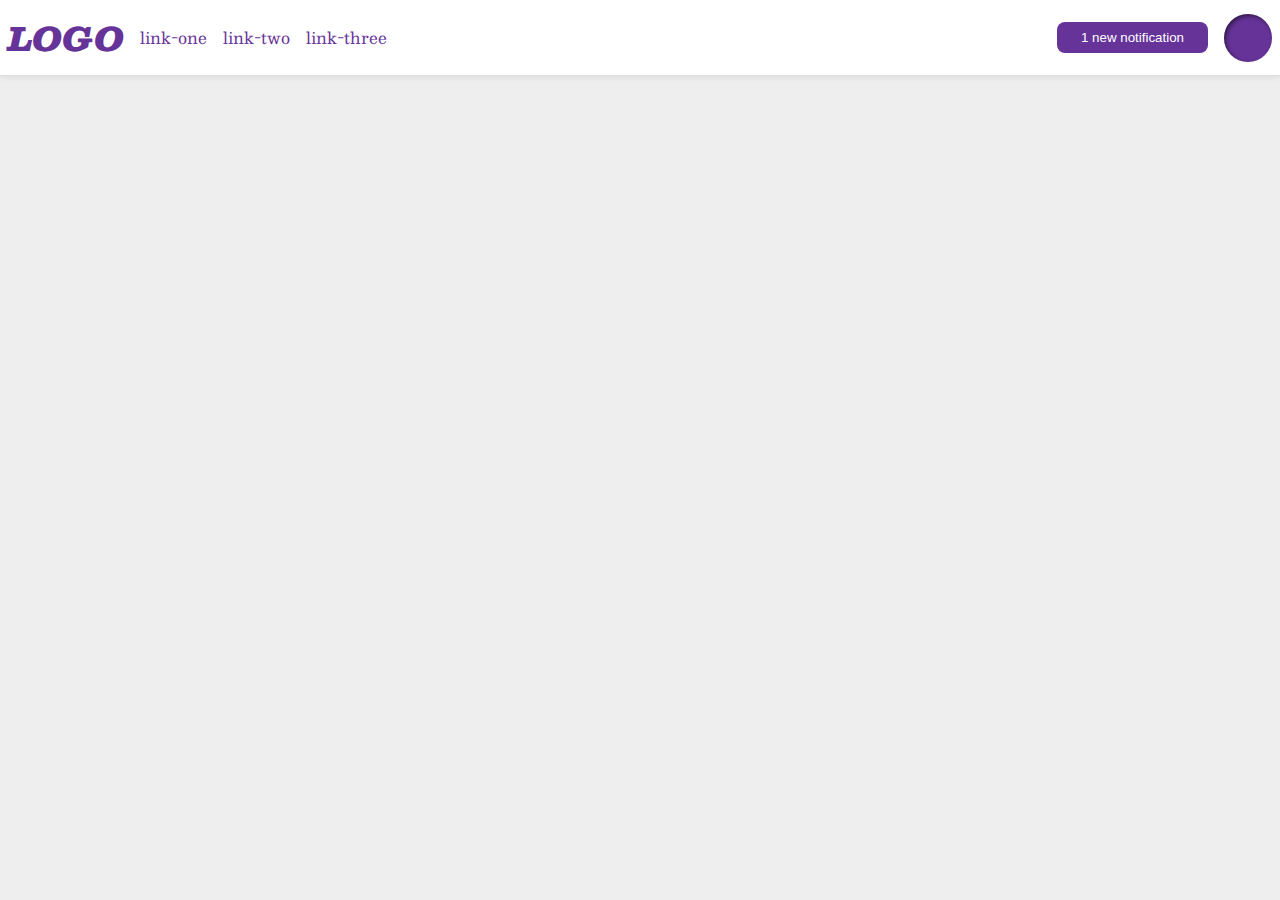
<file: flex/03-flex-header-2/index.html>
<!DOCTYPE html>
<html lang="en">

  <head>
    <meta charset="UTF-8">
    <meta http-equiv="X-UA-Compatible" content="IE=edge">
    <meta name="viewport" content="width=device-width, initial-scale=1.0">
    <title>Flex Header 2</title>
    <link rel="stylesheet" href="style.css">
  </head>

  <body>
    <div class="header">
      <div class="left-items">
        <div class="logo">
          LOGO
        </div>
        <ul class="links">
          <li><a href="https://google.com">link-one</a></li>
          <li><a href="https://google.com">link-two</a></li>
          <li><a href="https://google.com">link-three</a></li>
        </ul>
      </div>
      <div class="right-items">
        <button class="notifications">
          1 new notification
        </button>
        <div class="profile-image"></div>
      </div>
    </div>
  </body>

</html>
</file>
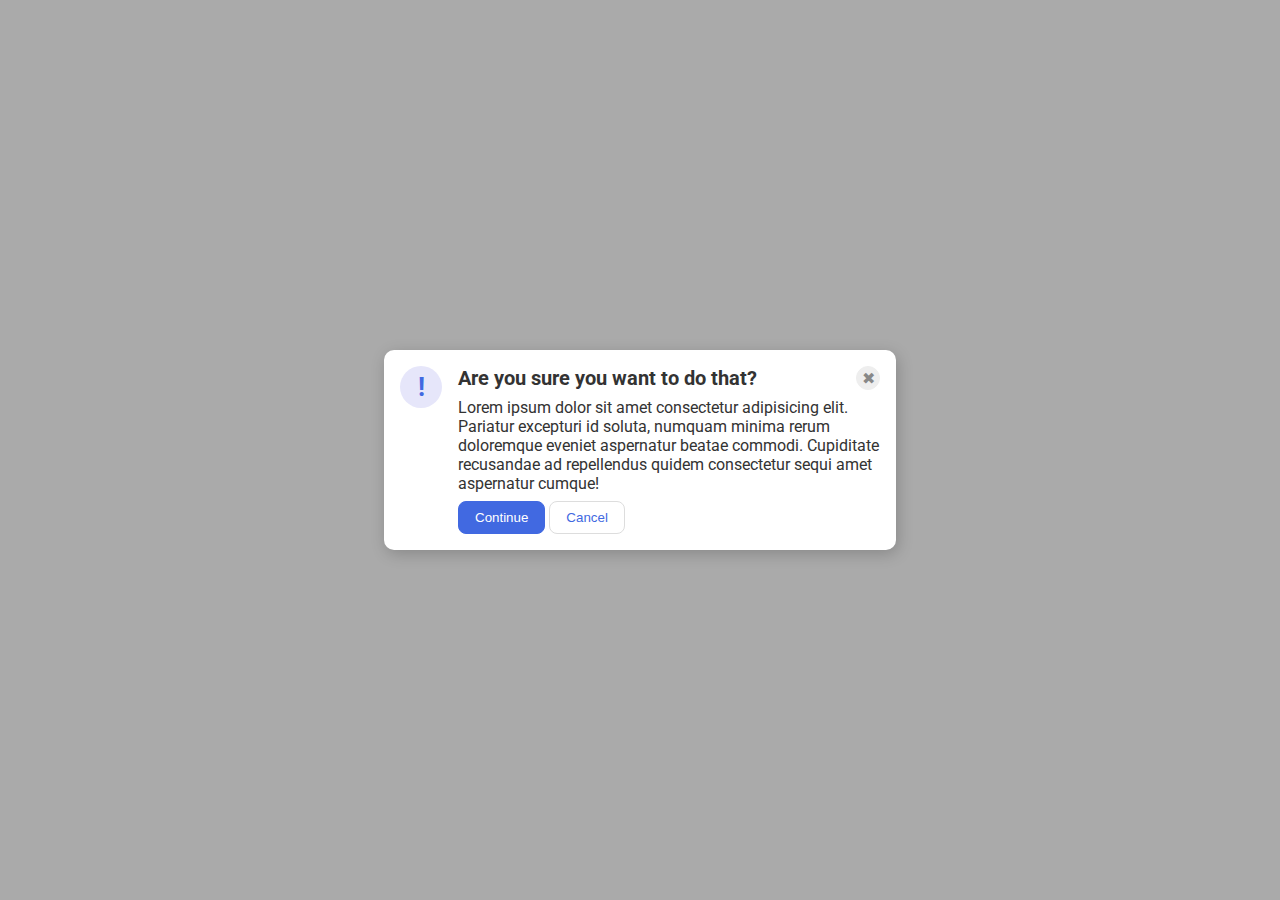
<file: flex/05-flex-modal/index.html>
<!DOCTYPE html>
<html lang="en">
  <head>
    <meta charset="UTF-8">
    <meta http-equiv="X-UA-Compatible" content="IE=edge">
    <meta name="viewport" content="width=device-width, initial-scale=1.0">
    <link rel="stylesheet" href="style.css">
    <title>Modal</title>
  </head>
  <body>
    <div class="modal">
      <div class="outer-container">
      <div class="icon">!</div>
      <div class="inner-container">
        <div class="header-row">
      <div class="header">Are you sure you want to do that?</div>
      <button class="close-button">✖</button></div>
      <div class="text">Lorem ipsum dolor sit amet consectetur adipisicing elit. Pariatur excepturi id soluta, numquam minima rerum doloremque eveniet aspernatur beatae commodi. Cupiditate recusandae ad repellendus quidem consectetur sequi amet aspernatur cumque!</div>
      <div class="buttons">
      <button class="continue">Continue</button>
      <button class="cancel">Cancel</button>
    </div></div></div></div>
  </body>
</html>
</file>
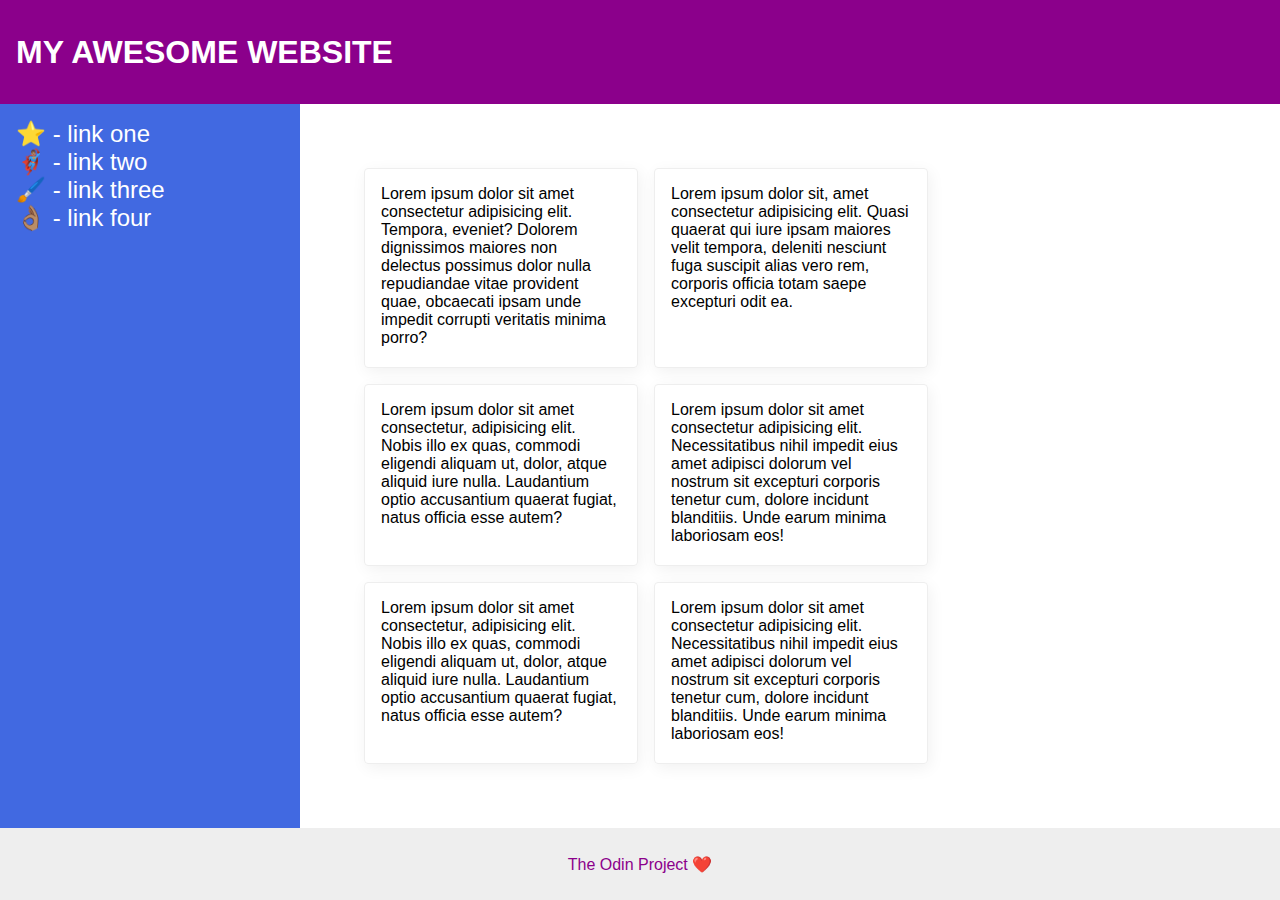
<file: flex/07-flex-layout-2/index.html>
<!DOCTYPE html>
<html lang="en">

  <head>
    <meta charset="UTF-8">
    <meta http-equiv="X-UA-Compatible" content="IE=edge">
    <meta name="viewport" content="width=device-width, initial-scale=1.0">
    <title>The Holy Grail</title>
    <link rel="stylesheet" href="style.css">
  </head>

  <body>
    <div class="header">
      MY AWESOME WEBSITE
    </div>

    <div class="content">
      <div class="sidebar">
        <ul>
          <li><a href="#">⭐ - link one</a></li>
          <li><a href="#">🦸🏽‍♂️ - link two</a></li>
          <li><a href="#">🖌️ - link three</a></li>
          <li><a href="#">👌🏽 - link four</a></li>
        </ul>
      </div>

      <div class="main">

        <div class="card">Lorem ipsum dolor sit amet consectetur adipisicing elit. Tempora, eveniet? Dolorem dignissimos
          maiores non delectus possimus dolor nulla repudiandae vitae provident quae, obcaecati ipsam unde impedit
          corrupti veritatis minima porro?</div>
        <div class="card">Lorem ipsum dolor sit, amet consectetur adipisicing elit. Quasi quaerat qui iure ipsam maiores
          velit tempora, deleniti nesciunt fuga suscipit alias vero rem, corporis officia totam saepe excepturi odit ea.
        </div>
        <div class="card">Lorem ipsum dolor sit amet consectetur, adipisicing elit. Nobis illo ex quas, commodi eligendi
          aliquam ut, dolor, atque aliquid iure nulla. Laudantium optio accusantium quaerat fugiat, natus officia esse
          autem?</div>
        <div class="card">Lorem ipsum dolor sit amet consectetur adipisicing elit. Necessitatibus nihil impedit eius
          amet adipisci dolorum vel nostrum sit excepturi corporis tenetur cum, dolore incidunt blanditiis. Unde earum
          minima laboriosam eos!</div>
        <div class="card">Lorem ipsum dolor sit amet consectetur, adipisicing elit. Nobis illo ex quas, commodi eligendi
          aliquam ut, dolor, atque aliquid iure nulla. Laudantium optio accusantium quaerat fugiat, natus officia esse
          autem?</div>
        <div class="card">Lorem ipsum dolor sit amet consectetur adipisicing elit. Necessitatibus nihil impedit eius
          amet adipisci dolorum vel nostrum sit excepturi corporis tenetur cum, dolore incidunt blanditiis. Unde earum
          minima laboriosam eos!</div>
      </div>
    </div>

    <div class="footer">
      The Odin Project ❤️
    </div>
  </body>

</html>
</file>
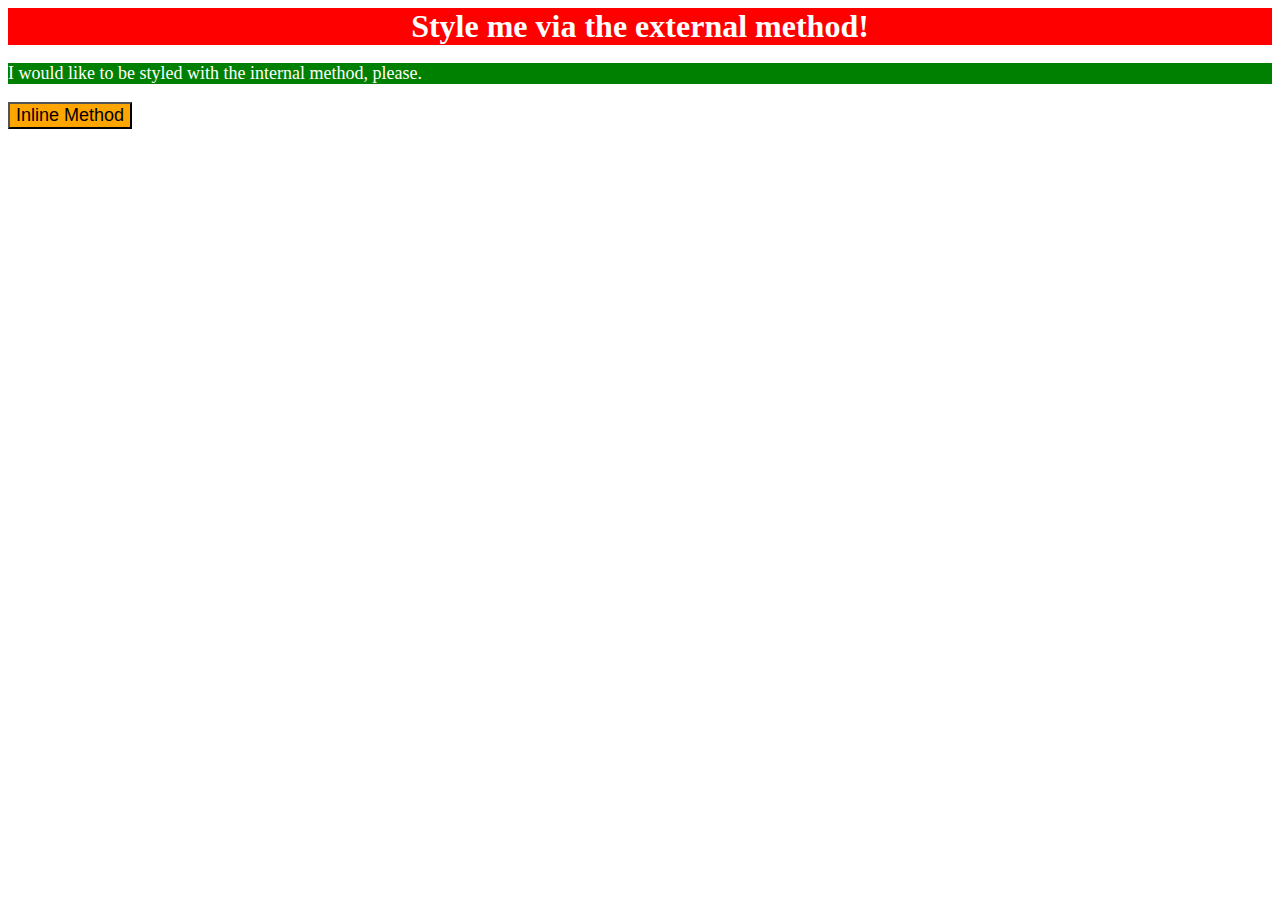
<file: foundations/01-css-methods/index.html>
<!DOCTYPE html>
<html lang="en">
  <head>
    <meta charset="UTF-8">
    <meta http-equiv="X-UA-Compatible" content="IE=edge">
    <meta name="viewport" content="width=device-width, initial-scale=1.0">
    <title>Methods for Adding CSS</title>
    <link rel="stylesheet" href="./style.css" />
    <style>
      p {
        background-color: green;
        color: white;
        font-size: 18px;
      }
    </style>
  </head>
  <body>
    <div>Style me via the external method!</div>
    <p>I would like to be styled with the internal method, please.</p>
    <button style="background-color: orange; font-size: 18px;">Inline Method</button>
  </body>
</html>
</file>
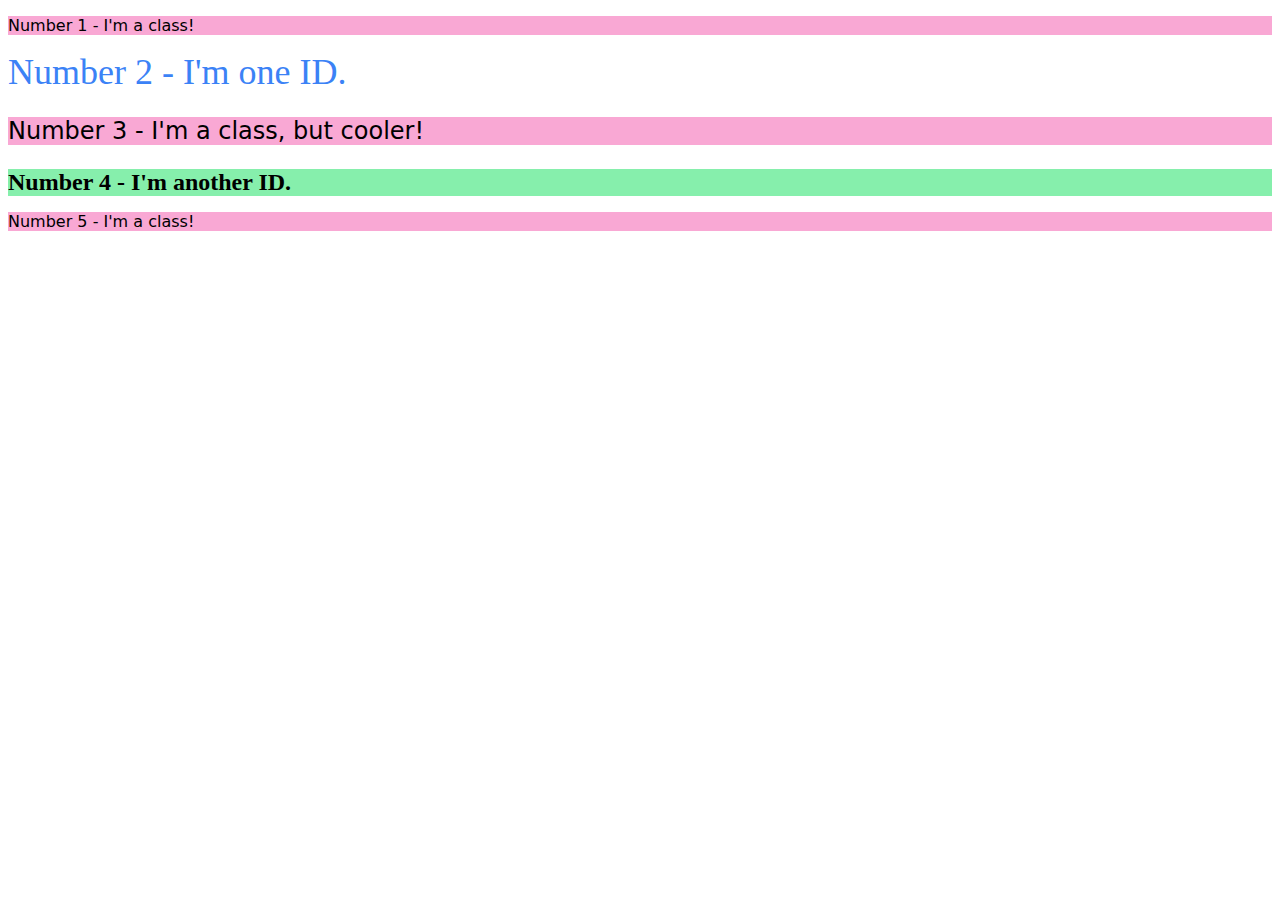
<file: foundations/02-class-id-selectors/index.html>
<!DOCTYPE html>
<html lang="en">
  <head>
    <meta charset="UTF-8">
    <meta http-equiv="X-UA-Compatible" content="IE=edge">
    <meta name="viewport" content="width=device-width, initial-scale=1.0">
    <title>Class and ID Selectors</title>
    <link rel="stylesheet" href="style.css">
  </head>
  <body>
    <p class="odd">Number 1 - I'm a class!</p>
    <div id="second">Number 2 - I'm one ID.</div>
    <p class="odd third">Number 3 - I'm a class, but cooler!</p>
    <div id="fourth">Number 4 - I'm another ID.</div>
    <p class="odd">Number 5 - I'm a class!</p>
  </body>
</html>
</file>
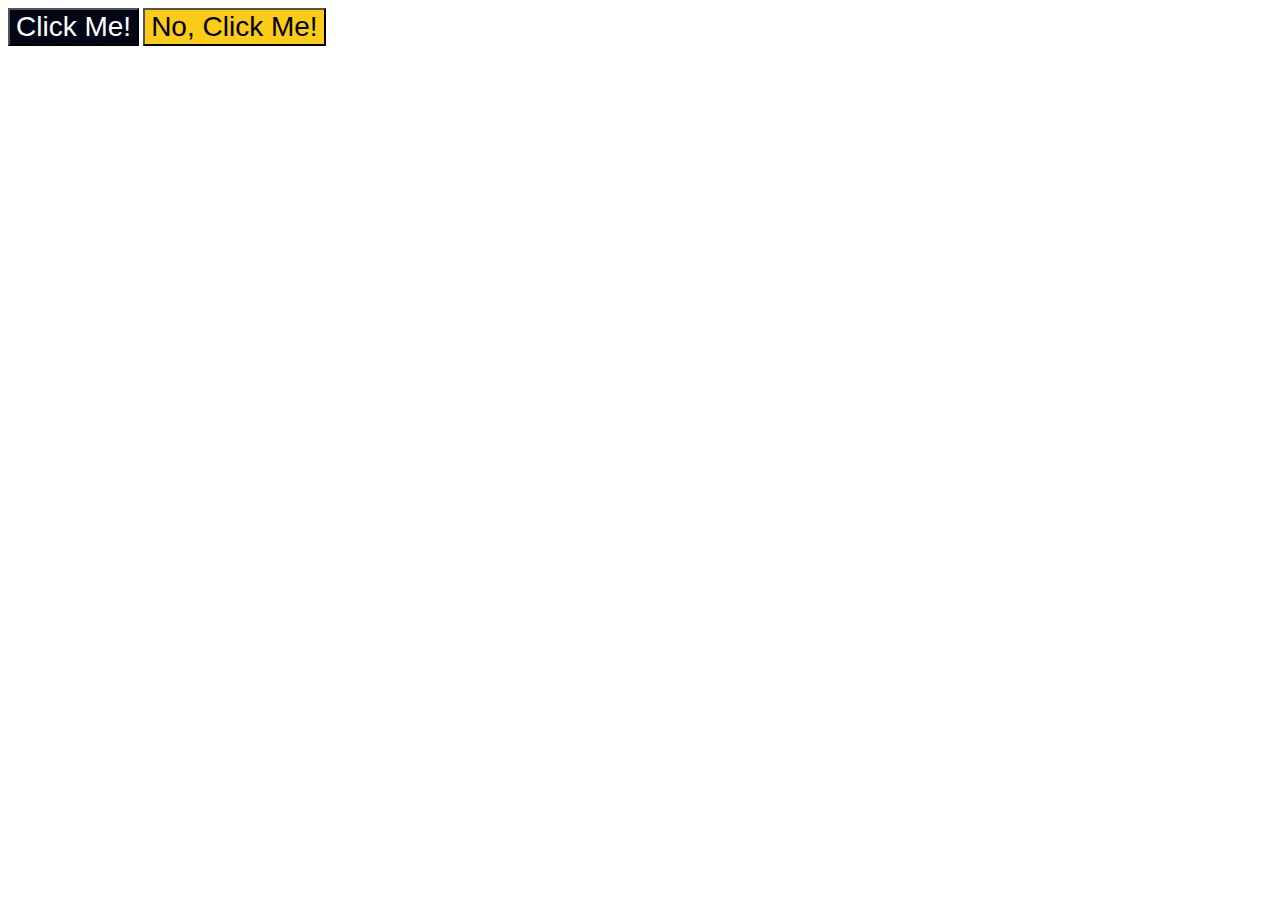
<file: foundations/03-grouping-selectors/index.html>
<!DOCTYPE html>
<html lang="en">
  <head>
    <meta charset="UTF-8">
    <meta http-equiv="X-UA-Compatible" content="IE=edge">
    <meta name="viewport" content="width=device-width, initial-scale=1.0">
    <title>Grouping Selectors</title>
    <link rel="stylesheet" href="style.css">
  </head>
  <body>
    <button class="click">Click Me!</button>
    <button class="noclick">No, Click Me!</button>
  </body>
</html>
</file>
<file: flex/03-flex-header-2/style.css>
/* this is some magical font-importing.  
you'll learn about it later. */
@import url('https://fonts.googleapis.com/css2?family=Besley:ital,wght@0,400;1,900&display=swap');

body {
  margin: 0;
  background: #eee;
  font-family: Besley, serif;
}

.header {
  background: white;
  border-bottom: 1px solid #ddd;
  box-shadow: 0 0 8px rgba(0,0,0,.1);
  display: flex;
  align-items: center;
  justify-content: space-between;
  padding: 8px;
}

.profile-image {
  background: rebeccapurple;
  box-shadow: inset 2px 2px 4px rgba(0,0,0,.5);
  border-radius: 50%;
  width: 48px;
  height: 48px;
}

.logo {
  color: rebeccapurple;
  font-size: 32px;
  font-weight: 900;
  font-style: italic;
}

button {
  border: none;
  border-radius: 8px;
  background: rebeccapurple;
  color: white;
  padding: 8px 24px;
}

a {
  /* this removes the line under our links */
  text-decoration: none;
  color: rebeccapurple;
}

ul {
  list-style-type: none;
  display: flex;
  gap: 16px;
  padding: 0px;
}

.left-items, .right-items {
  display: flex;
  gap: 16px;
  align-items: center;
}
</file>
<file: flex/05-flex-modal/style.css>
@import url('https://fonts.googleapis.com/css2?family=Roboto:wght@400;700&display=swap');

html, body {
  height: 100%;
}

body {
  font-family: Roboto, sans-serif;
  margin: 0;
  background: #aaa;
  color: #333;
  /* I'll give you this one for free lol */
  display: flex;
  align-items: center;
  justify-content: center;
}

.modal {
  background: white;
  width: 480px;
  border-radius: 10px;
  box-shadow: 2px 4px 16px rgba(0,0,0,.2);
  padding: 16px;
}

.icon {
  color: royalblue;
  font-size: 26px;
  font-weight: 700;
  background: lavender;
  width: 42px;
  height: 42px;
  border-radius: 50%;
  display: flex;
  align-items: center;
  justify-content: center;
  flex-shrink: 0;
}

.close-button {
  background: #eee;
  border-radius: 50%;
  color: #888;
  font-weight: 400;
  font-size: 16px;
  height: 24px;
  width: 24px;
  display: flex;
  align-items: center;
  justify-content: center;
  border: 1px solid #eee;
  padding: 0;
}

button {
  cursor: pointer;
  padding: 8px 16px;
  border-radius: 8px;
}

button.continue {
  background: royalblue;
  border: 1px solid royalblue;
  color: white;
}

button.cancel {
  background: white;
  border: 1px solid #ddd;
  color: royalblue;
}

.outer-container {
  display: flex;
  gap: 16px;
}

.header-row {
  display: flex;
  justify-content: space-between;
  align-items: center;
  font-size: 20px;
  font-weight: bold;
}

.inner-container {
  display: flex;
  flex-direction: column;
  gap: 8px;

}

.buttons {
  
}
</file>
<file: flex/07-flex-layout-2/style.css>
body {
  font-family: -apple-system, BlinkMacSystemFont, 'Segoe UI', Roboto, Oxygen, Ubuntu, Cantarell, 'Open Sans', 'Helvetica Neue', sans-serif;
  margin: 0;
  min-height: 100vh;
  display: flex;
  flex-direction: column;
}

.header {
  height: 72px;
  background: darkmagenta;
  color: white;
  font-size: 32px;
  font-weight: 900;
  display: flex;
  align-items: center;
  padding: 16px;
}

.footer {
  height: 72px;
  background: #eee;
  color: darkmagenta;
  display: flex;
  justify-content: center;
  align-items: center;
}

.sidebar {
  width: 300px;
  background: royalblue;
  box-sizing: border-box;
  flex: 1 0 300px;
  padding: 16px;
}

.card {
  border: 1px solid #eee;
  box-shadow: 2px 4px 16px rgba(0,0,0,.06);
  border-radius: 4px;
  max-width: 240px;
  padding: 16px;
}

.content {
  flex: 1;
  display: flex;
}

a {
  color: white;
  font-size: 24px;
  text-decoration: none;
}

ul {
  list-style: none;
  margin: 0;
  padding: 0;
}

.main {
  padding: 64px;
  display: flex;
  gap: 16px;
  flex-wrap: wrap;
}
</file>
<file: foundations/01-css-methods/style.css>
div {
    background-color: red;
    color: white;
    font-size: 32px;
    text-align: center;
    font-weight: bold;
}
</file>
<file: foundations/02-class-id-selectors/style.css>
.odd {
    background-color: #f9a8d4;
    font-family: "Verdana", "DejaVu Sans", sans-serif;
}

#second {
    color: #3b82f6;
    font-size: 36px;
}

.third {
    font-size: 24px;
}

#fourth {
    background-color: #86efac;
    font-size: 24px;
    font-weight: bold;
}
</file>
<file: foundations/03-grouping-selectors/style.css>
.click {
    background-color: #020617;
    color: white;
}

.noclick {
    background-color: #facc15;
}

button {
    font-size: 28px;
    font-family: Helvetica, "Times New Roman", sans-serif;
}
</file>
